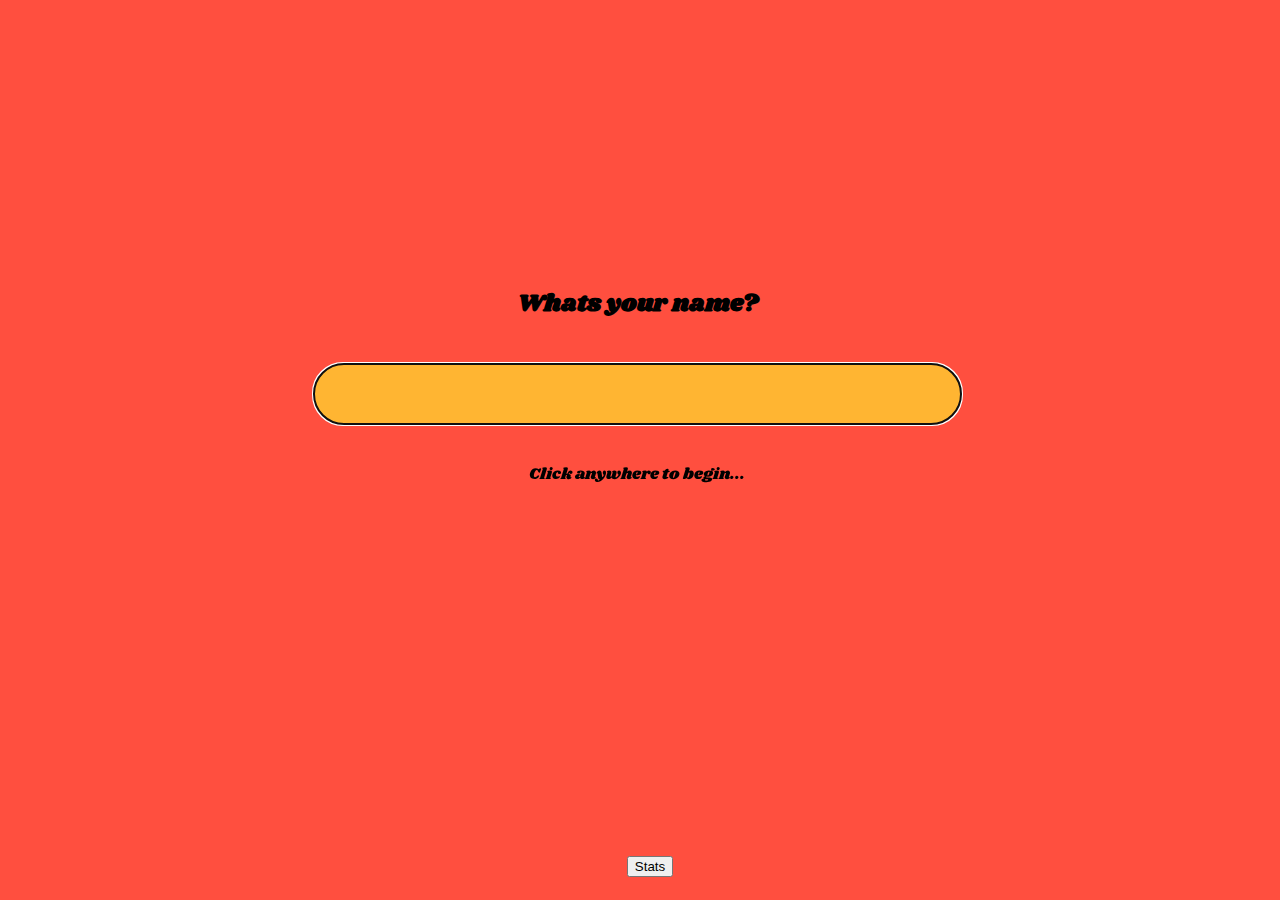
<file: index.html>
<!DOCTYPE html>
<html>
  <head>
    <h1 id="script_load_text">If this appears, The script has not loaded, or has loaded incorrectly. Please check console, or refresh the page.</h1>
  </head>
  <body>
    <!-- JS WILL ADD CODE HERE -->
    <script src='main.js'></script>
  </body>
</html>
</file>
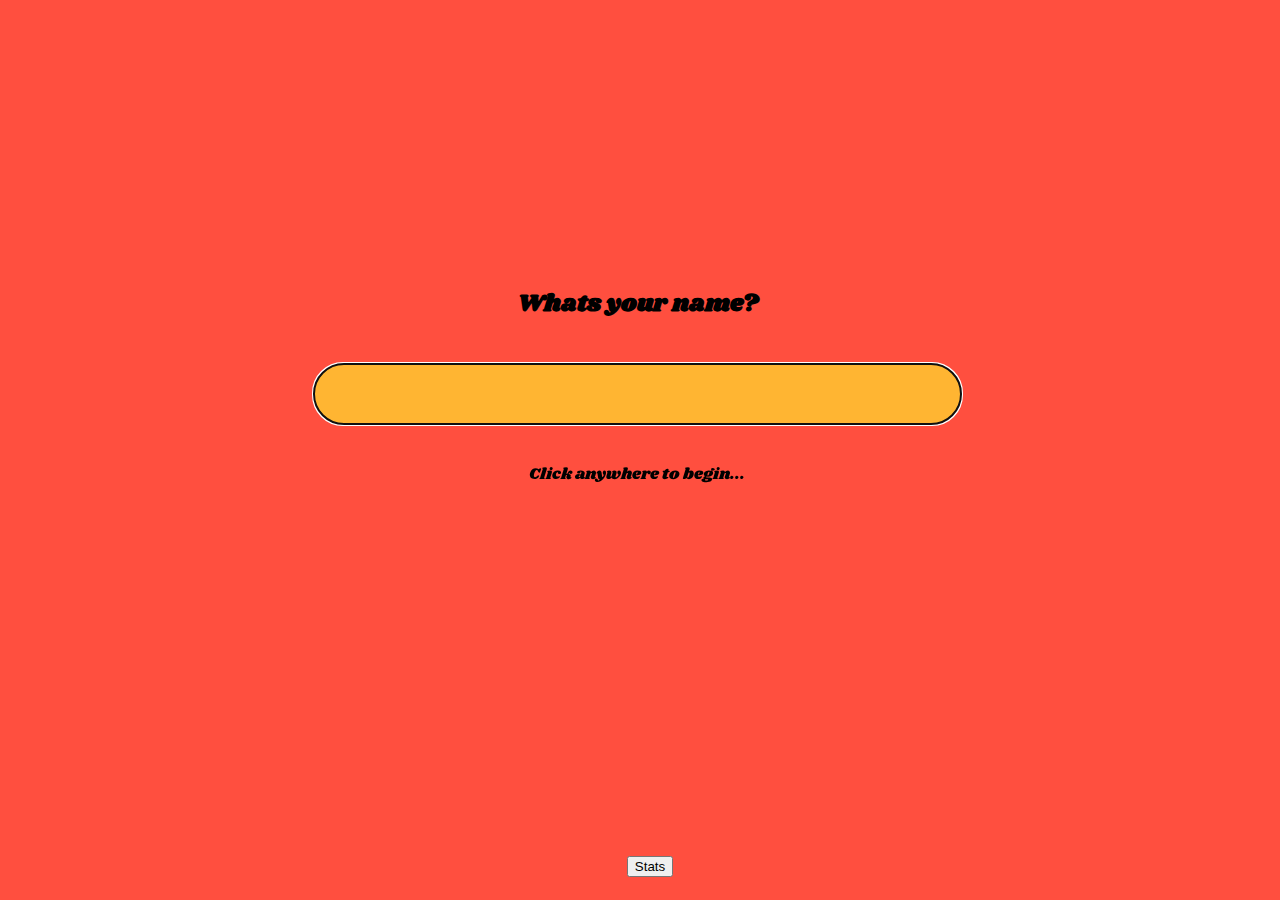
<file: mockup.html>
<!DOCTYPE html>
<html>
  <head>
    <meta charset="UTF-8">
    <meta name="viewport" content="width=device-width, initial-scale=1">
    <link href="https://fonts.googleapis.com/css?family=Roboto|Shrikhand" rel="stylesheet">
    <link href="style.css" type="text/css" rel="stylesheet">
    <title>MOCKUP MEMORY GAME</title>
    <h1 id="script_load_text">IF THIS APPEARS, THE SCRIPT HAS NOT LOADED, OR HAS LOADED INCORRECTLY. PLEASE CHECK CONSOLE</h1>
  </head>
  <body>
    <!-- BEGIN PREGAME HOLDER -->
    <div id="pre_game_body">
      <button id="start_game" onclick="startGame()">START GAME!</button>
    </div>
    <!-- END PREGAME HOLDER -->

    <!-- BEGIN GAME BODY -->
    <div id="game_body">
      <!-- JS WILL ADD CODE HERE -->
      <!-- BEGIN MOCKUP TEMPLATE -->
      <h1>The Annoying Memory Game</h1>
        <div id="clockdiv"></div>
      <div id="outerbox_div">
        <div id="innerbox_div">
          <div class="timer_start" onclick="playercick()"></div>
          <div class="timer_start" onclick="playercick()"></div>
          <div class="timer_start" onclick="playercick()"></div>
          <div class="timer_start" onclick="playercick()"></div>
          <div class="timer_start" onclick="playercick()"></div>
          <div class="timer_start" onclick="playercick()"></div>
          <div class="timer_start" onclick="playercick()"></div>
          <div class="timer_start" onclick="playercick()"></div>
          <div class="timer_start" onclick="playercick()"></div>
          <div class="timer_start" onclick="playercick()"></div>
          <div class="timer_start" onclick="playercick()"></div>
          <div class="timer_start" onclick="playercick()"></div>
          <div class="timer_start" onclick="playercick()"></div>
          <div class="timer_start" onclick="playercick()"></div>
          <div class="timer_start" onclick="playercick()"></div>
          <div class="timer_start" onclick="playercick()"></div>
          <div class="timer_start" onclick="playercick()"></div>
          <div class="timer_start" onclick="playercick()"></div>
        </div>
      </div>
      <!-- END MOCKUP TEMPLATE -->
    </div>
    <!-- END GAME BODY -->
  </body>
  <footer>
  </footer>
  <script src='main.js'></script>
</html>
</file>
<file: style.css>
html {
  text-align: center;
  background-color: #FF4F3F;
  font-family: 'Shrikhand', cursive;
  cursor: pointer;
}
body {
  margin: 10px;
}
@-webkit-keyframes zoom {
  0%, 100% {transform: scale(1);}
  50%      {transform: scale(1.1);}
}
@-webkit-keyframes winning {
  0%        {transform: scale(1);}
  10%       {transform: scale(1.2);}
  20%       {transform: scale(1);}
  30%       {transform: rotate(0deg) translate(-30px,0px);}
  98%       {transform: rotate(2000deg) translate(1000px, 0px);}
  100%      {transform: rotate(2000deg) translate(1000px, 0px);}
}
@-webkit-keyframes sadness {
  0%        {transform: translate(0px, -500px); opacity: 0;}
  100%      {transform: translate(0px, 0px); opacity: 1;}
}
@-webkit-keyframes losing {
  0%        {transform: rotate(0deg);}
  20%       {transform: rotate(30deg);}
  100%      {transform: translate(0px, 5000px);}
}
@-webkit-keyframes bounce {
  0%, 100% {transform: translate(0px, 0px);}
  50%      {transform: translate(0px, 30px);}
}
@-webkit-keyframes popper {
  0%       {transform: scale(0);}
  80%      {transform: scale(1.3);}
  100%     {transform: scale(1);}
}
@-webkit-keyframes rotate {
  0%, 100% {transform: rotateZ(1deg);}
  50%      {transform: rotateZ(-2deg);}
}
h1 {
  font-size: 70px;
  margin: 0;
}
#innerbox_div{
  display: flex;
  flex-flow: row wrap;
  justify-content: space-around;
}
#innerbox_div div{
  background-color: #FF7F33;
  border-radius: 15%;
  margin: 10px;
  height: 200px;
  width: 200px;
  transition: all 0.4s;
  background-size: contain;
  transform: rotateY(-180deg);
}
.winning_div_actions{
  -webkit-animation:winning 5s 1;
}
.losing_div_actions{
  -webkit-animation:losing 5s 1;
}
#name_entry, #pre_game_body, #count_down_timer, #pre_game_options_menu, #victory_page, #loss_page{
  height: 90%;
  width: 98%;
  display: flex;
  justify-content: center;
  flex-direction: column;
  position: absolute;
  text-align: center;
}
#loss_page{
  color: #FFFFFF;
  -webkit-animation:sadness 3s 1;
}
#party_gif{
  background-image: url(img/winningbackground.gif);
}
#loss_gif{
  background-image: url(img/lossgif.gif);
  background-size: cover;
}
#victory_page{
  -webkit-animation:popper 1s 1;
}
#nextFunctionButton{
  padding: 20px;
  font-size: 30px;
  background-color: #E8B12E;
  border: 1px solid #555555;
  border-radius: 99999px;
  font-family: 'Shrikhand', cursive;
}
#pre_game_inner_options_menu h2{
  -webkit-animation:zoom 2s infinite;
  margin: 10% 10% 0 10%;
}
#pre_game_inner_body h2{
  -webkit-animation:zoom 2s infinite;
  margin: 10% 10% 0 10%;
}
#cardSelection, #healthSelection, #timeSelection{
  width: 50%;
}
#name_entry_inner_box{
  z-index: 10;
  -webkit-animation:rotate 3s infinite;
  display: inline;
}
#health_bar{
  display: block;
  background-color: #FFFFFF;
  height: 10px;
  margin: 0px;
  padding: 0px;
  border: 3px groove #FFFFFF;
}
#health_left{
  display: block;
  background-image: linear-gradient(to right, #FF0000 , #009933);
  width: 100%;
  height: 100%;
}
#health_remover{
  display: block;
  background-color: #FF4F3F;
  width: 0%;
  float: right;
  height: 100%;
}
#name_input_box{
  border: none;
  background-color: #FFB532;
  border-radius: 99999px;
  font-size: 50px;
  z-index: 100;
  text-align: center;
}
#name_entry_submit_button{
  position: absolute;
  width: 100%;
  height: 100%;
}
/*RANGE INPUT STYLING FOR MULTIPLE BROWSER*/
input[type=range] {
  -webkit-appearance: none;
  margin: 18px 0;
  width: 100%;
}
input[type=range]::-webkit-slider-runnable-track {
  width: 100%;
  height: 8.4px;
  background: #3071a9;
  border-radius: 1.3px;
  border: 0.2px solid #010101;
}
input[type=range]::-webkit-slider-thumb {
  border: 1px solid #000000;
  height: 36px;
  width: 16px;
  border-radius: 3px;
  background: #ffffff;
  -webkit-appearance: none;
  margin-top: -14px;
}
input[type=range]::-moz-range-track {
  width: 100%;
  height: 8.4px;
  background: #3071a9;
  border-radius: 1.3px;
  border: 0.2px solid #010101;
}
input[type=range]::-moz-range-thumb {
  border: 1px solid #000000;
  height: 36px;
  width: 16px;
  border-radius: 3px;
  background: #ffffff;
}
input[type=range]::-ms-track {
  width: 100%;
  height: 8.4px;
  cursor: pointer;
  background: transparent;
  border-color: transparent;
  border-width: 16px 0;
  color: transparent;
}
input[type=range]::-ms-fill-lower {
  background: #2a6495;
  border: 0.2px solid #010101;
  border-radius: 2.6px;
}
input[type=range]::-ms-fill-upper {
  background: #3071a9;
  border: 0.2px solid #010101;
  border-radius: 2.6px;
}
input[type=range]::-ms-thumb {
  border: 1px solid #000000;
  height: 36px;
  width: 16px;
  border-radius: 3px;
  background: #ffffff;
  cursor: pointer;
}
/*MEDIA QUERIES*/
@media (max-width: 900px) {
  #innerbox_div div{
    border: 1px solid #000000;
    margin: 5px;
    height: 150px;
    width: 150px;
  }
}
@media (max-width: 800px)
and (orientation: portrait) {
  html {
    height: 100%;
    width: 100%;
    display: flex;
    justify-content: space-around;
  }
  body{
    height: 95%;
    width: 95%;
    margin: 0px;
  }
  h1 {
    font-size: 30px;
    margin: 0;
  }
  #innerbox_div div{
    border: 1px solid #000000;
    margin: 0px;
    height: 100px;
    width: 100px;
  }
}
@media (max-width: 550px)
and (orientation: portrait) {
  #name_input_box{
    font-size: 40px;
    width: 90%;
  }
  #name_entry_inner_box{
    -webkit-animation:bounce 3s infinite;
    display: block;
    width: 100%;
  }
}
@media (max-width: 400px)
and (orientation: portrait) {
  #innerbox_div div{
    height: 80px;
    width: 80px;
  }
}
.statisticsholderactive{
  height: 90% !important;
  top: 0px !important;
  left: 0px !important;
  position: absolute !important;
  width: 90% !important;
}
.statsdiv{
  width: 100%;
  height: 5%;
  bottom: 0;
  position: absolute;
}
</file>
